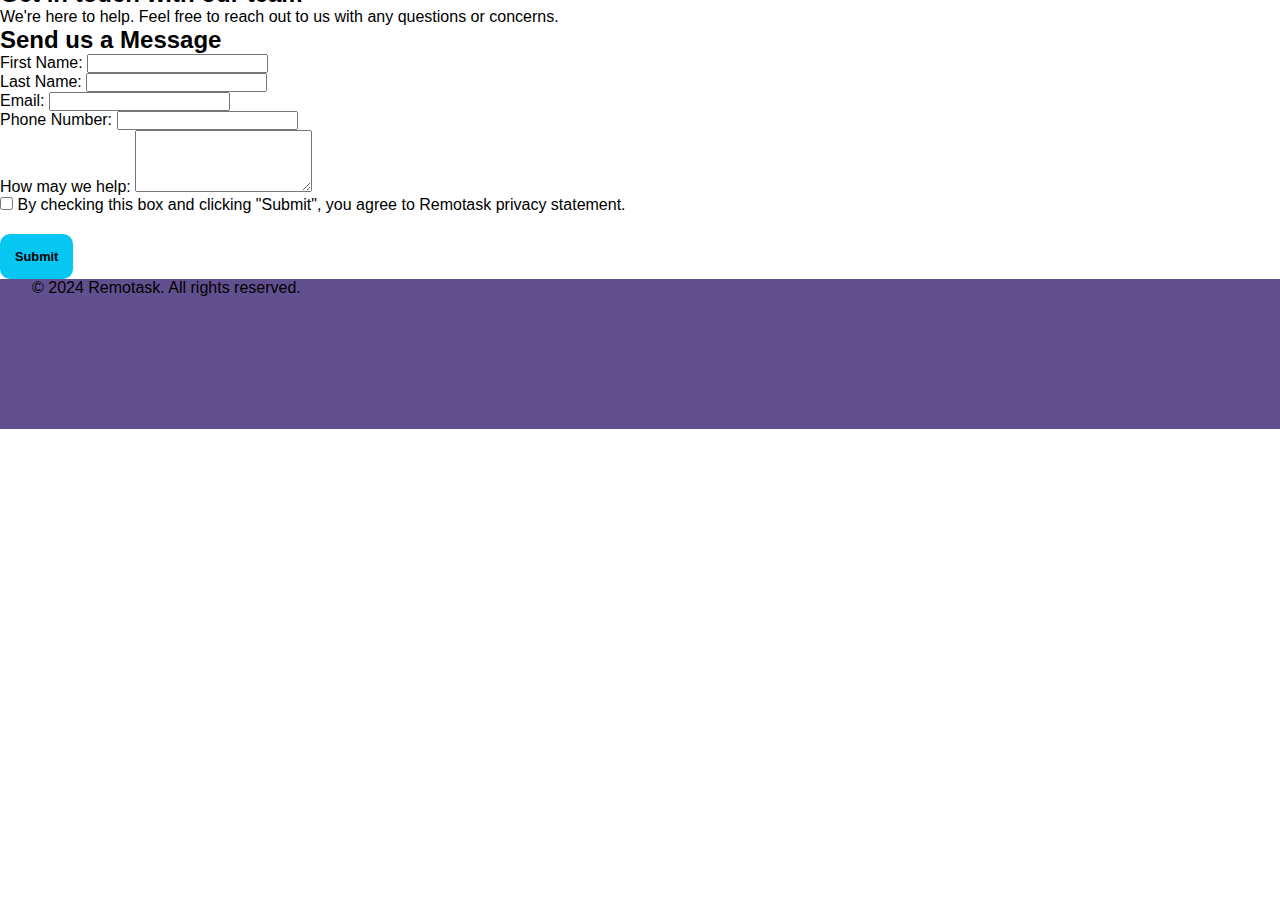
<file: contactUs.html>
<!DOCTYPE html>
<html lang="en">
<head>
    <meta charset="UTF-8">
    <meta name="viewport" content="width=device-width, initial-scale=1.0">
    <title>Contact Us - Remotask</title>
    <link rel="stylesheet" href="/style.css"> <!-- Link to your CSS file -->
</head>
<body>
    <header>
        <h1>Contact Us</h1>
        <nav>
            <ul>
                <li><a href="index.html">Home</a></li>
                <li><a href="about.html">About</a></li>
                <li><a href="contact.html">Contact</a></li>
            </ul>
        </nav>
    </header>
    <main>
        <section id="contact-content">
            <div class="contact-text">
                <h2>Get in touch with our team</h2>
                <p>We're here to help. Feel free to reach out to us with any questions or concerns.</p>
            </div>
            <div class="contact-form">
                <h2>Send us a Message</h2>
                <form action="#" method="POST">
                    <div class="form-group">
                        <label for="first-name">First Name:</label>
                        <input type="text" id="first-name" name="first-name" required>
                    </div>
                    <div class="form-group">
                        <label for="last-name">Last Name:</label>
                        <input type="text" id="last-name" name="last-name" required>
                    </div>
                    <div class="form-group">
                        <label for="email">Email:</label>
                        <input type="email" id="email" name="email" required>
                    </div>
                    <div class="form-group">
                        <label for="phone">Phone Number:</label>
                        <input type="tel" id="phone" name="phone">
                    </div>
                    <div class="form-group">
                        <label for="help">How may we help:</label>
                        <textarea id="help" name="help" rows="4" required></textarea>
                    </div>
                    <div class="form-group">
                        <input type="checkbox" id="privacy" name="privacy" required>
                        <label for="privacy">By checking this box and clicking "Submit", you agree to Remotask privacy statement.</label>
                    </div>
                    <button type="submit">Submit</button>
                </form>
            </div>
        </section>
    </main>
    <footer>
        <p>&copy; 2024 Remotask. All rights reserved.</p>
    </footer>
</body>
</html>
</file>
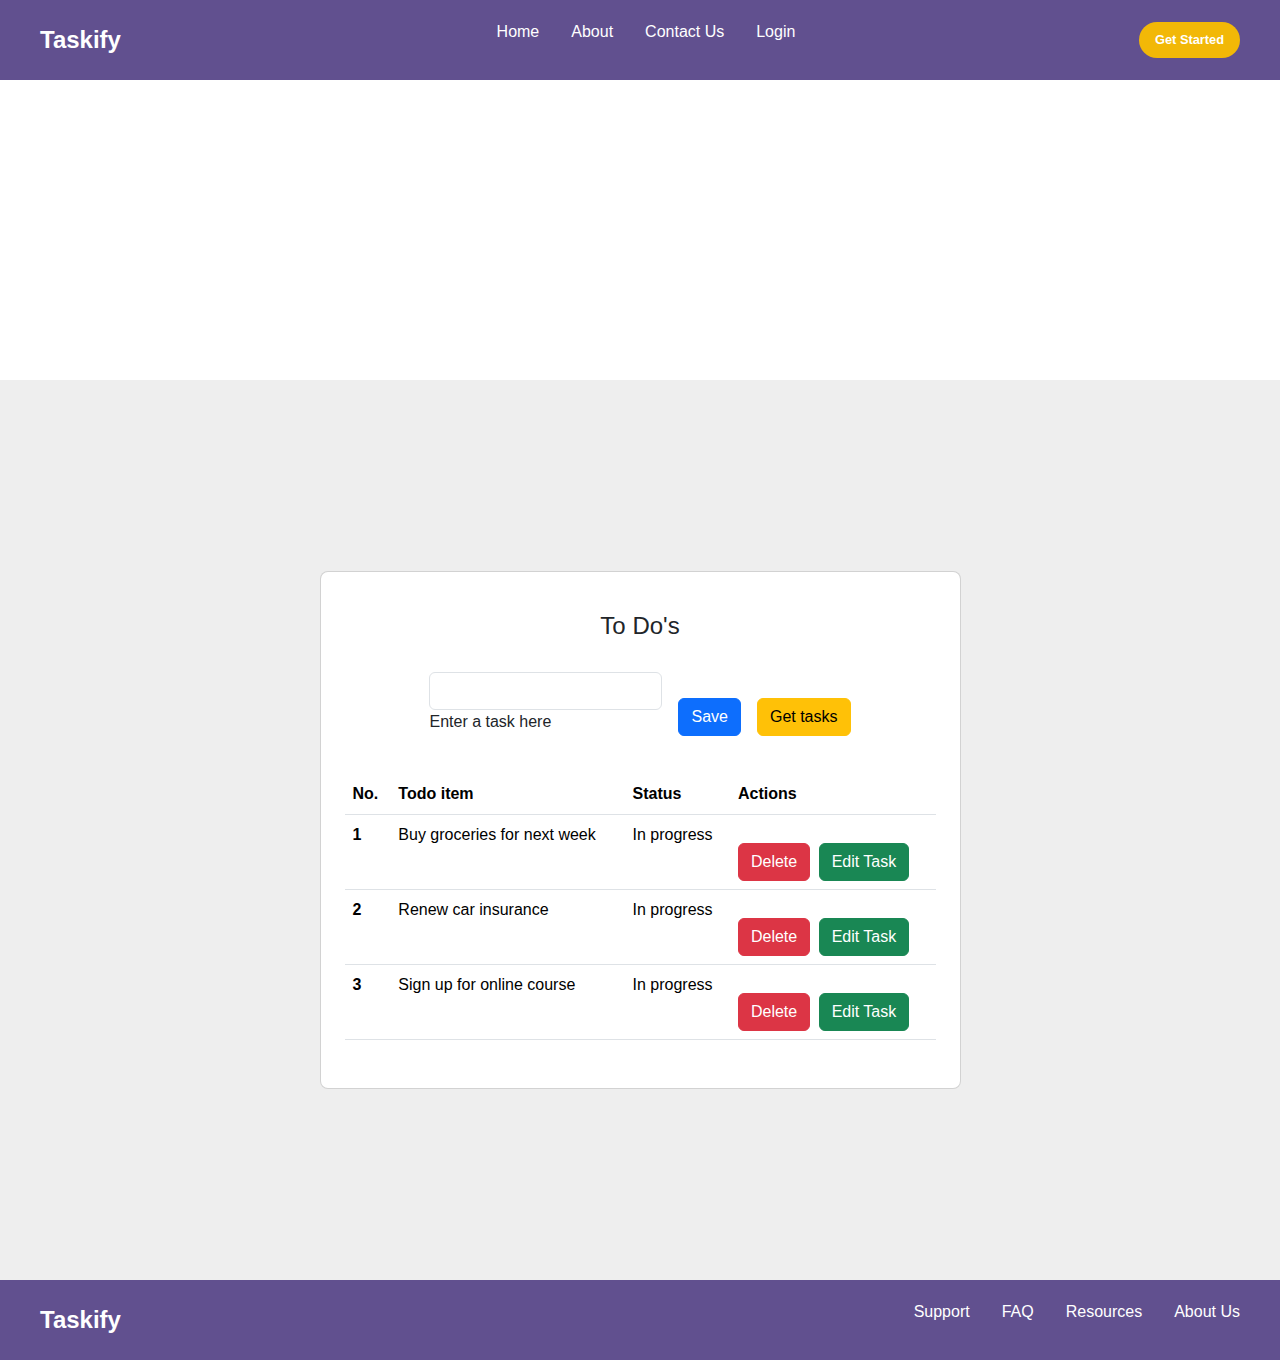
<file: tasks.html>
<!DOCTYPE html>
<html lang="en">
    <head>
        <meta charset="UTF-8">
        <meta name="viewport" content="width=device-width, initial-scale=1.0">
        <title>Taskify</title>
        <!-- Bootstrap CSS -->
        <link href="https://cdn.jsdelivr.net/npm/bootstrap@5.3.0-alpha1/dist/css/bootstrap.min.css" rel="stylesheet">
        <!-- custom CSS -->
        <link rel="stylesheet" href="styles.css">
      </head>      
<body>
  <!-- Header -->
  <header>
    <div class="navbar">
      <div class="logo"><a href="#">Taskify</a></div>
      <ul class="links">
        <li><a href="hero">Home</a></li>
        <li><a href="about">About</a></li>
        <li><a href="contact">Contact Us</a></li>
        <li><a href="login">Login</a></li>
      </ul>
      <a href="#" class="action_btn">Get Started</a>
      <div class="toggle_btn">
        <i class="fa-solid fa-bars"></i>
      </div>
    </div>

    <div class="dropdown_menu">
      <ul>
        <li><a href="hero">Home</a></li>
        <li><a href="about">About</a></li>
        <li><a href="contact">Contact Us</a></li>
        <li><a href="#" class="action_btn">Get Started</a></li>
      </ul>
    </div>
  </header>

  <!-- Main Content -->
  <section class="vh-100" style="background-color: #eee;">
    <div class="container py-5 h-100">
      <div class="row d-flex justify-content-center align-items-center h-100">
        <div class="col col-lg-9 col-xl-7">
          <div class="card rounded-3">
            <div class="card-body p-4">

              <h4 class="text-center my-3 pb-3">To Do's</h4>

              <form class="row row-cols-lg-auto g-3 justify-content-center align-items-center mb-4 pb-2">
                <div class="col-12">
                  <div class="form-outline">
                    <input type="text" id="form1" class="form-control" />
                    <label class="form-label" for="form1">Enter a task here</label>
                  </div>
                </div>

                <div class="col-12">
                  <button type="submit" class="btn btn-primary">Save</button>
                </div>

                <div class="col-12">
                  <button type="submit" class="btn btn-warning">Get tasks</button>
                </div>
              </form>

              <table class="table mb-4">
                <thead>
                  <tr>
                    <th scope="col">No.</th>
                    <th scope="col">Todo item</th>
                    <th scope="col">Status</th>
                    <th scope="col">Actions</th>
                  </tr>
                </thead>
                <tbody>
                  <tr>
                    <th scope="row">1</th>
                    <td>Buy groceries for next week</td>
                    <td>In progress</td>
                    <td>
                      <button type="submit" class="btn btn-danger">Delete</button>
                      <button type="submit" class="btn btn-success ms-1">Edit Task</button>
                    </td>
                  </tr>
                  <tr>
                    <th scope="row">2</th>
                    <td>Renew car insurance</td>
                    <td>In progress</td>
                    <td>
                      <button type="submit" class="btn btn-danger">Delete</button>
                      <button type="submit" class="btn btn-success ms-1">Edit Task</button>
                    </td>
                  </tr>
                  <tr>
                    <th scope="row">3</th>
                    <td>Sign up for online course</td>
                    <td>In progress</td>
                    <td>
                      <button type="submit" class="btn btn-danger">Delete</button>
                      <button type="submit" class="btn btn-success ms-1">Edit Task</button>
                    </td>
                  </tr>
                </tbody>
              </table>

            </div>
          </div>
        </div>
      </div>
    </div>
  </section>

  <!-- Footer -->
  <footer>
    <div class="navbar">
      <div class="logo"><a href="#">Taskify</a></div>
      <ul class="links">
        <li><a href="support">Support</a></li>
        <li><a href="faq">FAQ</a></li>
        <li><a href="resouces">Resources</a></li>
        <li><a href="about">About Us</a></li>
      </ul>
    </div>
  </footer>

</body>
</html>
</file>
<file: style.css>
* {
  margin: 0;
  padding: 0;
  box-sizing: border-box;
  font-family: 'Inter', sans-serif;
}

body {
  height: 100vh;
  background-color: #fff;
  background-size: cover;
  background-position: center;
}

li {
  list-style: none;
}

h1 {
  margin-top: -400px;
  color: black;
}

p {
  color: black;
}

button {
  margin-top: 20px;
  background-color: #05C7F2;;
  padding: 15px;
  border-radius: 10px;
  border: none;
  outline: none;
  font-size: 0.8rem;
  font-weight:600;
  cursor: pointer;
  transition: scale 0.2 ease;
}

section {
  margin-top: 300px;
}

a {
  text-decoration: none;
  color: #fff;
  font-size: 1rem;
}
 
a:hover {
  color: orange;
}
/** HEADER **/
header {
  position: relative;
  padding: 0 2rem;
  background-color: #61508F;
  width: 1728px;
  height: 80px;

}

footer {
  position: relative;
  padding: 0 2rem;
  background-color: #61508F;
  width: 1728px;
  height: 150px;

}

.navbar {
  width: 100%;
  height: 60px;
  max-width: 1200px;
  margin: 0 auto;
  display: flex;
  align-items: center;
  justify-content: space-between;

}

.navbar .logo a{
  font-size: 1.5rem;
  font-weight: bold;
}

.navbar .links{
  display: flex;
  gap: 2rem;
}

.navbar .toggle_btn{
  color: #fff;
  font-size: 1.5rem;
  cursor: pointer;
  display: none;
}

.action_btn{
  background-color: #F2B807;
  color: #fff;
  padding: 0.5rem 1rem;
  border: none;
  outline: none;
  border-radius: 20px;
  font-size: 0.8rem;
  font-weight: bold;
  cursor: pointer;
  transition: scale 0.2 ease;
  border-radius: 10px;
}

.action_btn:hover{
  scale: 1.05;
  color: #fff;
}

.action_btn:active{
  scale: 0.95;
}

/*DROPDOWN MENU*/
.dropdown_menu {
  display: none;
  position: absolute;
  right: 2rem;
  top: 60px;
  height: 0;
  width: 300px;
  background: rgba(255, 255, 255, 0.1);
  backdrop-filter: blur(15px);
  border-radius: 10px;
  overflow: hidden;
  transition: height 0.2s cubic-bezier(0.175, 0.885, 0.32, 1.275);
}

.dropdown_menu.open{
  height: 240px;
}

.dropdown_menu li{
  padding: 0.7rem;
  display: flex;
  align-items: center;
  justify-content: center;
}

.dropdown_menu .action_btn{
  width: 100%;
  display: flex;
  justify-content: center;
}

/*HERO*/
section#hero {
  height: calc(100vh - 60px);
  display: flex;
  flex-direction: column;
  align-items: center;
  justify-content: center;
  color: #fff;
}

#hero h1 {
  font-size: 3rem;
  margin-bottom: 1rem;

}

/* RESPONSIVESNESS*/
@media(max-width: 992px){
  .navbar .links,
  .navbar .action_btn {
    display: none;
  }

  .navbar .toggle_btn{
    display: block;
  }

  .dropdown_menu{
    display: block;

  }
}

@media(max-width: 576px) {
  .dropdown_menu{
    left: 2rem;
    width: unset;
  }
}
</file>
<file: styles.css>
* {
    margin: 0;
    padding: 0;
    box-sizing: border-box;
    font-family: 'Inter', sans-serif;
  }
  
  body {
    height: 100vh;
    background-color: #fff;
    background-size: cover;
    background-position: center;
  }
  
  li {
    list-style: none;
  }
  
  h1 {
    margin-top: -400px;
    color: black;
  }
  
  p {
    color: black;
  }
  
  button {
    margin-top: 20px;
    background-color: #05C7F2;
    padding: 15px;
    border-radius: 10px;
    border: none;
    outline: none;
    font-size: 0.8rem;
    font-weight: 600;
    cursor: pointer;
    transition: transform 0.2s ease; /* Changed from 'scale' to 'transform' */
  }
  
  section {
    margin-top: 300px;
  }
  
  a {
    text-decoration: none;
    color: #fff;
    font-size: 1rem;
  }
  
  a:hover {
    color: orange;
  }
  
  /* HEADER */
  header, footer {
    position: relative;
    padding: 0 2rem;
    background-color: #61508F;
    width: 100%;
  }
  
  .navbar {
    max-width: 1200px;
    margin: 0 auto;
    display: flex;
    align-items: center;
    justify-content: space-between;
    height: 80px; /* Changed from 60px */
  }
  
  .navbar .logo a {
    font-size: 1.5rem;
    font-weight: bold;
  }
  
  .navbar .links {
    display: flex;
    gap: 2rem;
  }
  
  .navbar .toggle_btn {
    color: #fff;
    font-size: 1.5rem;
    cursor: pointer;
    display: none;
  }
  
  .action_btn {
    background-color: #F2B807;
    color: #fff;
    padding: 0.5rem 1rem;
    border: none;
    outline: none;
    border-radius: 20px;
    font-size: 0.8rem;
    font-weight: bold;
    cursor: pointer;
    transition: transform 0.2s ease;
  }
  
  .action_btn:hover {
    transform: scale(1.05); /* Corrected property name */
  }
  
  .action_btn:active {
    transform: scale(0.95); /* Corrected property name */
  }
  
  /* DROPDOWN MENU */
  .dropdown_menu {
    display: none;
    position: absolute;
    right: 2rem;
    top: calc(100% + 10px); /* Adjusted positioning */
    height: 0;
    width: 300px;
    background: rgba(255, 255, 255, 0.1);
    backdrop-filter: blur(15px);
    border-radius: 10px;
    overflow: hidden;
    transition: height 0.2s cubic-bezier(0.175, 0.885, 0.32, 1.275);
  }
  
  .dropdown_menu.open {
    height: 240px;
  }
  
  .dropdown_menu li {
    padding: 0.7rem;
    display: flex;
    align-items: center;
    justify-content: center;
  }
  
  .dropdown_menu .action_btn {
    width: 100%;
    display: flex;
    justify-content: center;
  }
  
  /* HERO */
  section#hero {
    height: calc(100vh - 80px); /* Adjusted for header height */
    display: flex;
    flex-direction: column;
    align-items: center;
    justify-content: center;
    color: #fff;
  }
  
  #hero h1 {
    font-size: 3rem;
    margin-bottom: 1rem;
  }
  
  /* RESPONSIVENESS */
  @media (max-width: 992px) {
    .navbar .links,
    .navbar .action_btn {
      display: none;
    }
  
    .navbar .toggle_btn {
      display: block;
    }
  
    .dropdown_menu {
      display: block;
    }
  }
  
  @media (max-width: 576px) {
    .dropdown_menu {
      left: 2rem;
      width: unset;
    }
  }
</file>
